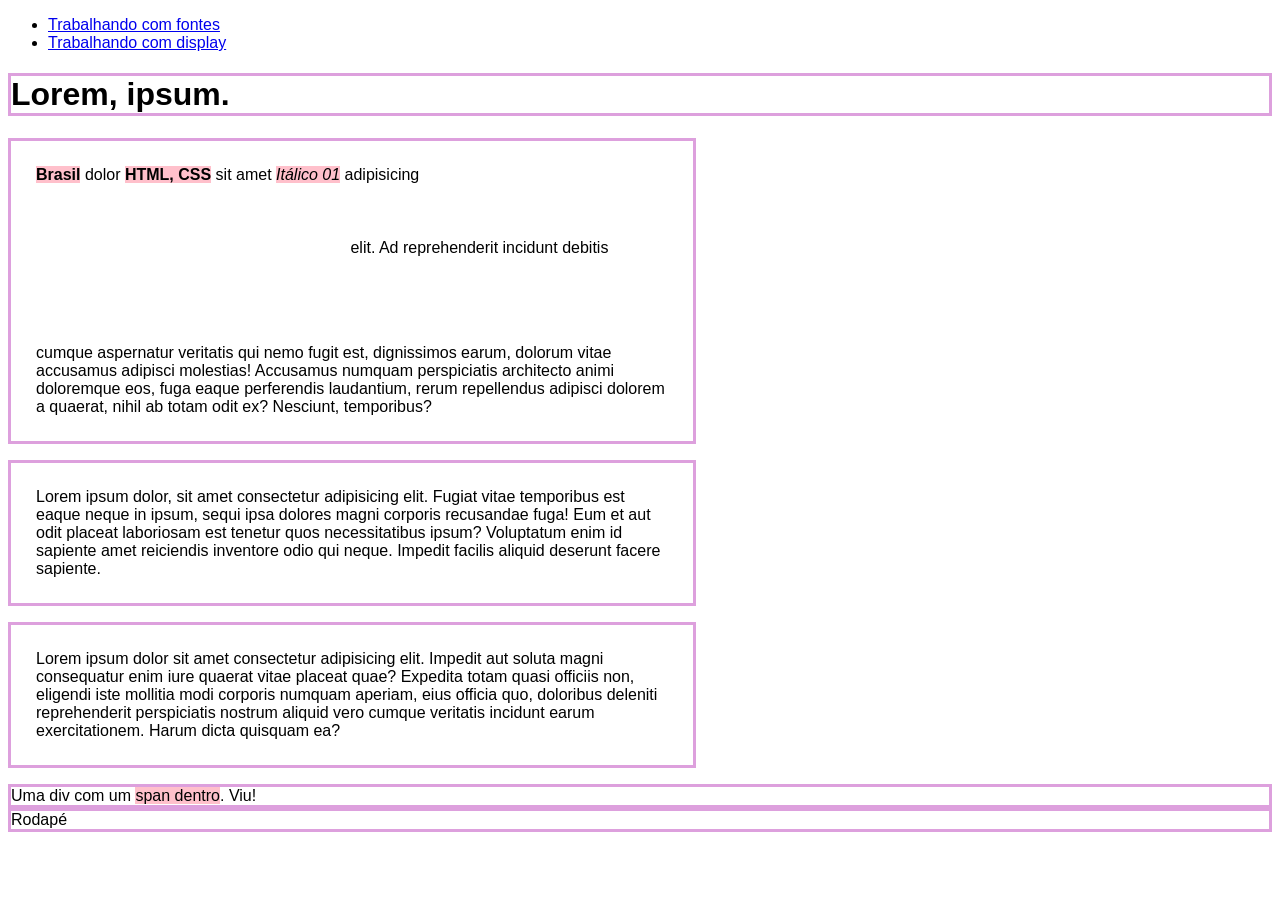
<file: pages/display.html>
<!DOCTYPE html>
<html lang="pt-br">

<head>
    <meta charset="UTF-8">
    <meta name="viewport" content="width=device-width, initial-scale=1.0">
    <meta name="author" content="Ana Bozzolla">
    <meta name="description" content="Resumo das aulas de HTML e CSS">
    <meta name="keywords" content="html5, css, tecnologia">
    <title>Resumo | Display</title>

    <style>
        body{
            font-family: sans-serif;
        }
        h1, p, div, footer{
            border: 3px solid plum;
        }
        p{
            width: 50%;
            padding: 25px;
        }

        b, strong, i, em, span{
            background-color: pink;
        }

        em{
            height: 50px;
            width: 200px;
            margin: 5px;
            padding: 50px;
            display: inline-block;
            visibility: hidden;
        }

    </style>
</head>

<body>
    <header>
        <nav>
            <ul>
                <li>
                    <a href="./pages/fontes.html">Trabalhando com fontes</a>
                </li>
                <li>
                    <a href="./pages/display.html">Trabalhando com display</a>
                </li>
            </ul>
        </nav>
    </header>
    <main>
        <h1>Lorem, ipsum.</h1>

        <p>
            <b>Brasil</b> dolor <strong>HTML, CSS</strong> sit amet <i>Itálico 01</i> adipisicing <em>Itálico 02</em> elit. Ad
            reprehenderit incidunt debitis cumque aspernatur veritatis qui nemo fugit est, dignissimos earum, dolorum 
            vitae accusamus adipisci molestias! Accusamus numquam perspiciatis architecto animi doloremque eos, fuga eaque 
            perferendis laudantium, rerum repellendus adipisci dolorem a quaerat, nihil ab totam odit ex? Nesciunt, temporibus?
        </p>
        <p>Lorem ipsum dolor, sit amet consectetur adipisicing elit. Fugiat vitae temporibus est eaque neque in ipsum,
            sequi ipsa dolores magni corporis recusandae fuga! Eum et aut odit placeat laboriosam est tenetur quos
            necessitatibus ipsum? Voluptatum enim id sapiente amet reiciendis inventore odio qui neque. Impedit facilis
            aliquid deserunt facere sapiente.</p>
        <p>Lorem ipsum dolor sit amet consectetur adipisicing elit. Impedit aut soluta magni consequatur enim iure
            quaerat vitae placeat quae? Expedita totam quasi officiis non, eligendi iste mollitia modi corporis numquam
            aperiam, eius officia quo, doloribus deleniti reprehenderit perspiciatis nostrum aliquid vero cumque
            veritatis incidunt earum exercitationem. Harum dicta quisquam ea?</p>

        <div> Uma div com um <span>span dentro</span>. Viu!</div>

    </main>
    <footer>   
        Rodapé
    </footer>
</body>

</html>
</file>
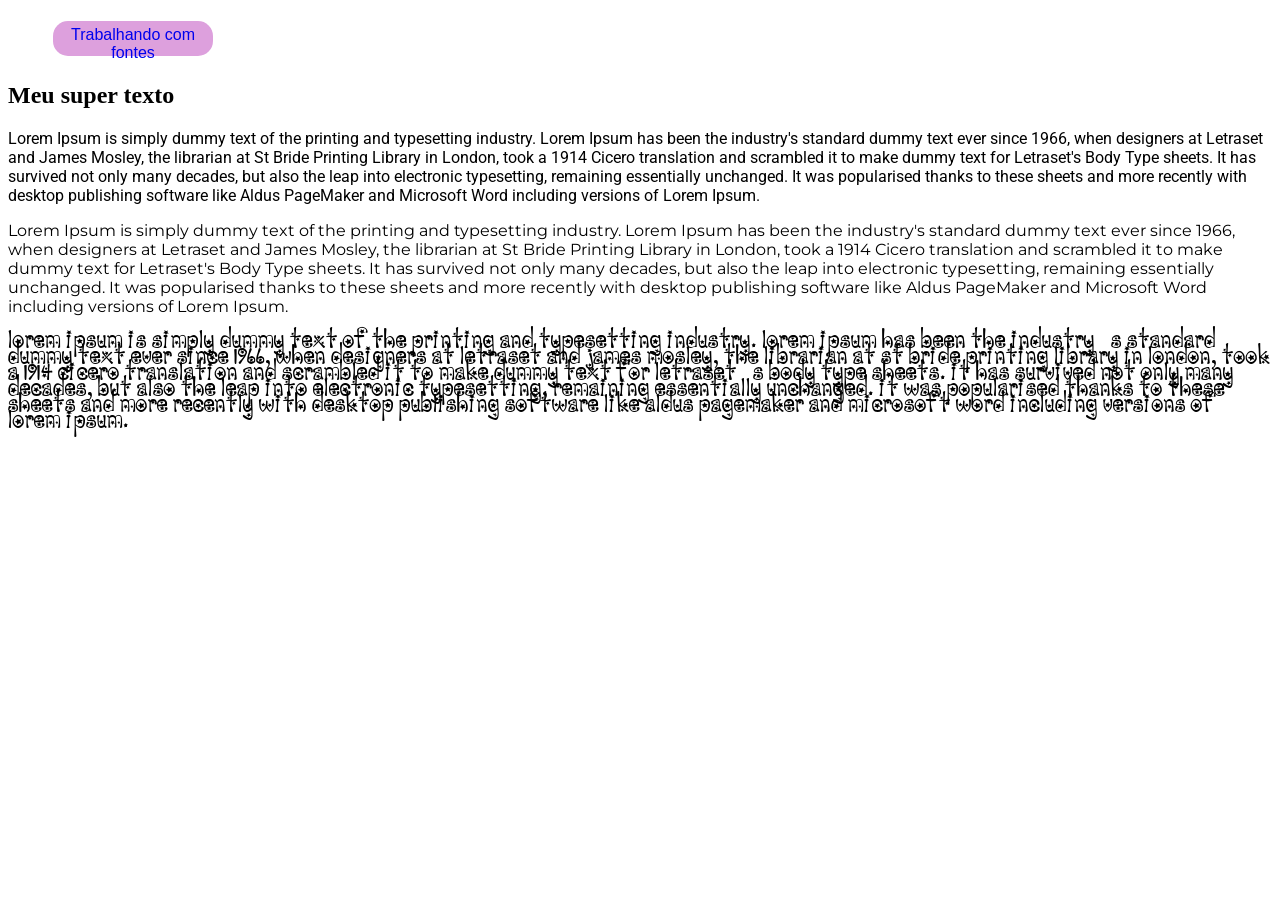
<file: pages/fontes.html>
<!DOCTYPE html>
<html lang="pt-br">
<head>
    <meta charset="UTF-8">
    <meta name="viewport" content="width=device-width, initial-scale=1.0">
    <meta name="author" content="Ana Bozzolla">
    <meta name="description" content="Resumo das aulas de HTML e CSS">
    <meta name="keywords" content="html5, css, tecnologia">

    <link rel="stylesheet" href="../style/style.css">

    <title>Resumo das aulas de Tipografia em HTML e CSS</title>
</head>
<body>
    <header>

    </header>

    <main>
        <section>
        <nav>

            <ul>
                <li>
                    <a href="./pages/fontes.html">Trabalhando com fontes</a>
                </li>
            </ul>
        </nav>

        </section>

        <section>
            <h2>Meu super texto</h2>
            <article>
            <p class="texto-um">
                Lorem Ipsum is simply dummy text of the printing and typesetting industry. Lorem Ipsum has been the industry's standard 
                dummy text ever since 1966, when designers at Letraset and James Mosley, the librarian at St Bride Printing Library in 
                London, took a 1914 Cicero translation and scrambled it to make dummy text for Letraset's Body Type sheets. It has survived
                not only many decades, but also the leap into electronic typesetting, remaining essentially unchanged. It was popularised 
                thanks to these sheets and more recently with desktop publishing software like Aldus PageMaker and Microsoft Word including
                versions of Lorem Ipsum.
            </p>

            <p class="texto-dois">
                Lorem Ipsum is simply dummy text of the printing and typesetting industry. Lorem Ipsum has been the industry's standard 
                dummy text ever since 1966, when designers at Letraset and James Mosley, the librarian at St Bride Printing Library in 
                London, took a 1914 Cicero translation and scrambled it to make dummy text for Letraset's Body Type sheets. It has survived
                not only many decades, but also the leap into electronic typesetting, remaining essentially unchanged. It was popularised 
                thanks to these sheets and more recently with desktop publishing software like Aldus PageMaker and Microsoft Word including
                versions of Lorem Ipsum.
            </p>

            <p class="texto-tres">
                Lorem Ipsum is simply dummy text of the printing and typesetting industry. Lorem Ipsum has been the industry's standard 
                dummy text ever since 1966, when designers at Letraset and James Mosley, the librarian at St Bride Printing Library in 
                London, took a 1914 Cicero translation and scrambled it to make dummy text for Letraset's Body Type sheets. It has survived
                not only many decades, but also the leap into electronic typesetting, remaining essentially unchanged. It was popularised 
                thanks to these sheets and more recently with desktop publishing software like Aldus PageMaker and Microsoft Word including
                versions of Lorem Ipsum.
            </p>
            </article>
        </section>
    </main>
    <footer>

    </footer>
</body>
</html>
</file>
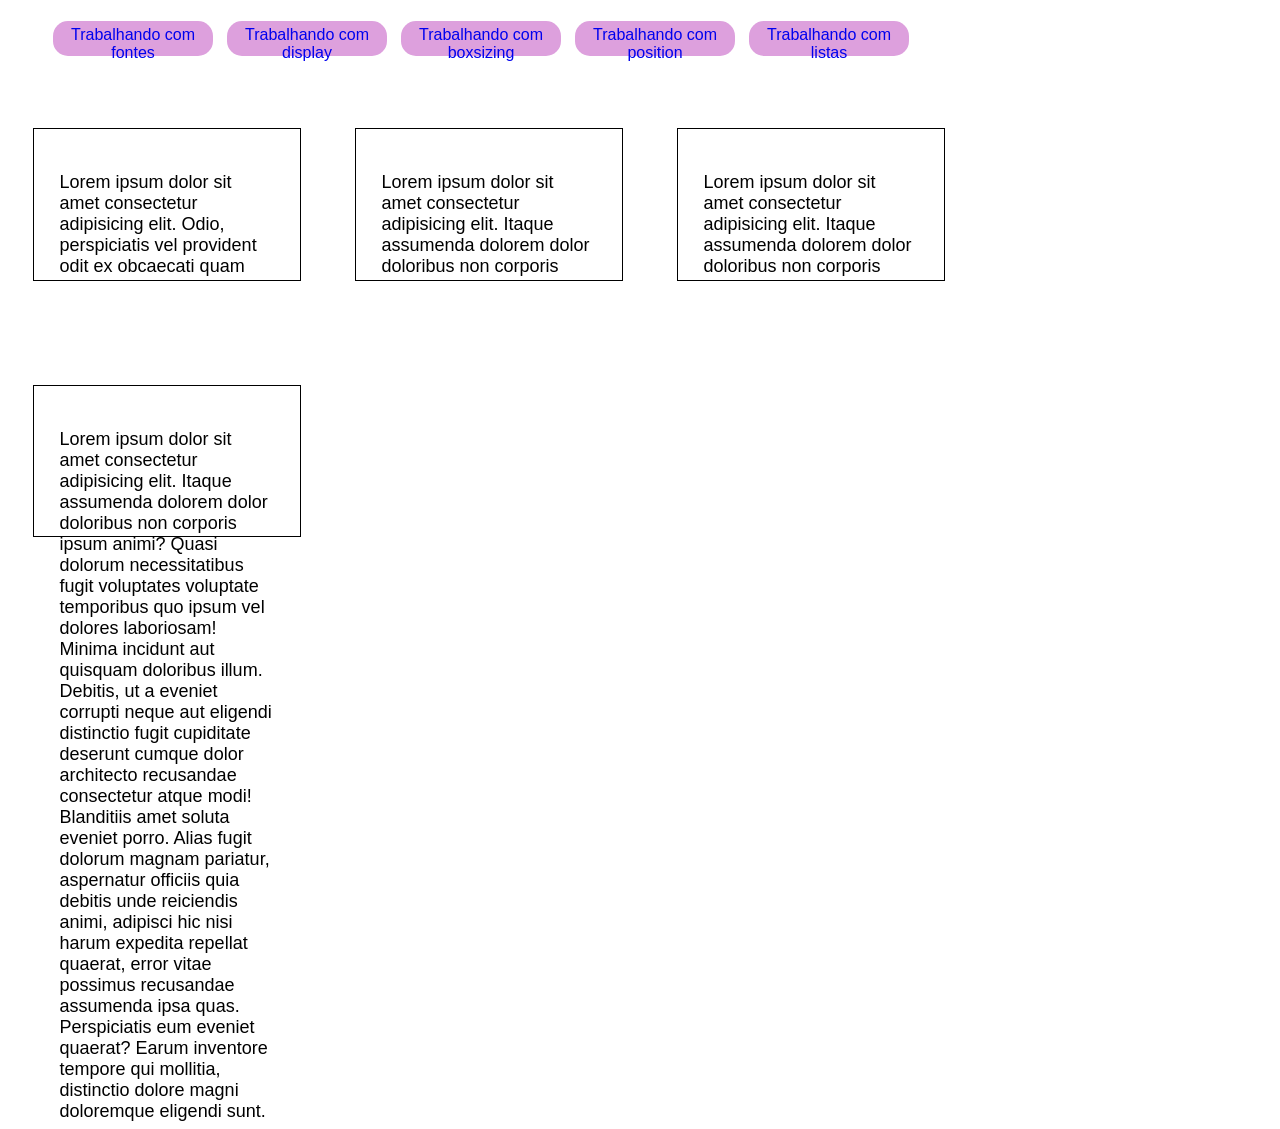
<file: pages/overflow.html>
<!DOCTYPE html>
<html lang="pt-br">
<head>
    <meta charset="UTF-8">
    <meta name="viewport" content="width=device-width, initial-scale=1.0">
    <meta name="author" content="Sophia Fortunato">
    <meta name="description" content="Resumo das aulas de HTML e CSS">
    <meta name="keyword" content="html5, css, tecnologia ">
    <link rel="stylesheet" href="../style/style.css">
 
    <title>Resumo box sizing</title>
</head>
    <style>
        div{
            padding: 2%;
            margin: 50px 2%;
            border: 1px solid black;
            width: 17%;
            height: 100px;
            font-family: sans-serif;
            font-size: 18px;
            display: inline-block;
        }
 
        .div1{
            overflow: hidden;
        }
 
        .div2{
            overflow: scroll;
        }
 
        .div3{
            overflow: auto;
        }
 
        .div4{
            overflow: visible;
        }
    </style>
<body>
    <header>
        <section>
            <nav>
                <ul>
                    <li>
                        <a href="./pages/fontes.html">Trabalhando com fontes</a>
                    </li>
 
                    <li>
                        <a href="./pages/display.html">Trabalhando com display</a>
                    </li>
 
                    <li>
                        <a href=".pages/boxsizing.html">Trabalhando com boxsizing</a>
                    </li>
 
                    <li>
                        <a href=".pages/position.html">Trabalhando com position</a>
                    </li>
                   
                    <li>
                        <a href=".pages/listas.html">Trabalhando com listas</a>
                    </li>
                </ul>
            </nav>
        </section>
    </header>
 
    <main>
        <div class="div1">
            <p>
                Lorem ipsum dolor sit amet consectetur adipisicing elit.
                Odio, perspiciatis vel provident odit ex obcaecati quam pariatur,
                atque suscipit labore perferendis inventore hic nam, aliquid eius laboriosam repudiandae sint ab commodi.
                Dolore molestias illum illo natus architecto quos quae aliquam id error commodi voluptatibus aperiam sunt
                saepe laudantium tempore sed beatae, repudiandae accusamus cupiditate unde, iusto maiores doloremque harum.
                Ut quis qui aspernatur quaerat corrupti, eaque nostrum soluta veniam quisquam dicta hic voluptatem iusto fugit itaque asperiores!
                Aliquid consequuntur expedita voluptatum esse nemo eum? Voluptatibus ipsa maiores quisquam consequatur iure doloremque,
                officiis totam corporis molestias, id autem, consequuntur numquam? Veniam.
            </p>
        </div>
 
        <div  class="div2">
            <p>
                Lorem ipsum dolor sit amet consectetur adipisicing elit.
                Itaque assumenda dolorem dolor doloribus non corporis ipsum animi?
                Quasi dolorum necessitatibus fugit voluptates voluptate temporibus quo ipsum vel dolores laboriosam! Minima incidunt aut quisquam doloribus illum.
                Debitis, ut a eveniet corrupti neque aut eligendi distinctio fugit cupiditate deserunt cumque dolor architecto recusandae consectetur atque modi!
                Blanditiis amet soluta eveniet porro. Alias fugit dolorum magnam pariatur, aspernatur officiis quia debitis unde reiciendis animi,
                adipisci hic nisi harum expedita repellat quaerat, error vitae possimus recusandae assumenda ipsa quas.
                Perspiciatis eum eveniet quaerat? Earum inventore tempore qui mollitia, distinctio dolore magni doloremque eligendi sunt.
            </p>
        </div>
 
        <div class="div3">
            <p>
                Lorem ipsum dolor sit amet consectetur adipisicing elit.
                Itaque assumenda dolorem dolor doloribus non corporis ipsum animi?
                Quasi dolorum necessitatibus fugit voluptates voluptate temporibus quo ipsum vel dolores laboriosam! Minima incidunt aut quisquam doloribus illum.
                Debitis, ut a eveniet corrupti neque aut eligendi distinctio fugit cupiditate deserunt cumque dolor architecto recusandae consectetur atque modi!
                Blanditiis amet soluta eveniet porro. Alias fugit dolorum magnam pariatur, aspernatur officiis quia debitis unde reiciendis animi,
                adipisci hic nisi harum expedita repellat quaerat, error vitae possimus recusandae assumenda ipsa quas.
                Perspiciatis eum eveniet quaerat? Earum inventore tempore qui mollitia, distinctio dolore magni doloremque eligendi sunt.
            </p>
        </div>
 
        <div class="div4">
            <p>
                Lorem ipsum dolor sit amet consectetur adipisicing elit.
                Itaque assumenda dolorem dolor doloribus non corporis ipsum animi?
                Quasi dolorum necessitatibus fugit voluptates voluptate temporibus quo ipsum vel dolores laboriosam! Minima incidunt aut quisquam doloribus illum.
                Debitis, ut a eveniet corrupti neque aut eligendi distinctio fugit cupiditate deserunt cumque dolor architecto recusandae consectetur atque modi!
                Blanditiis amet soluta eveniet porro. Alias fugit dolorum magnam pariatur, aspernatur officiis quia debitis unde reiciendis animi,
                adipisci hic nisi harum expedita repellat quaerat, error vitae possimus recusandae assumenda ipsa quas.
                Perspiciatis eum eveniet quaerat? Earum inventore tempore qui mollitia, distinctio dolore magni doloremque eligendi sunt.
            </p>
        </div>
    </main>
 
    <footer>
       
    </footer>
</body>
</html>
</file>
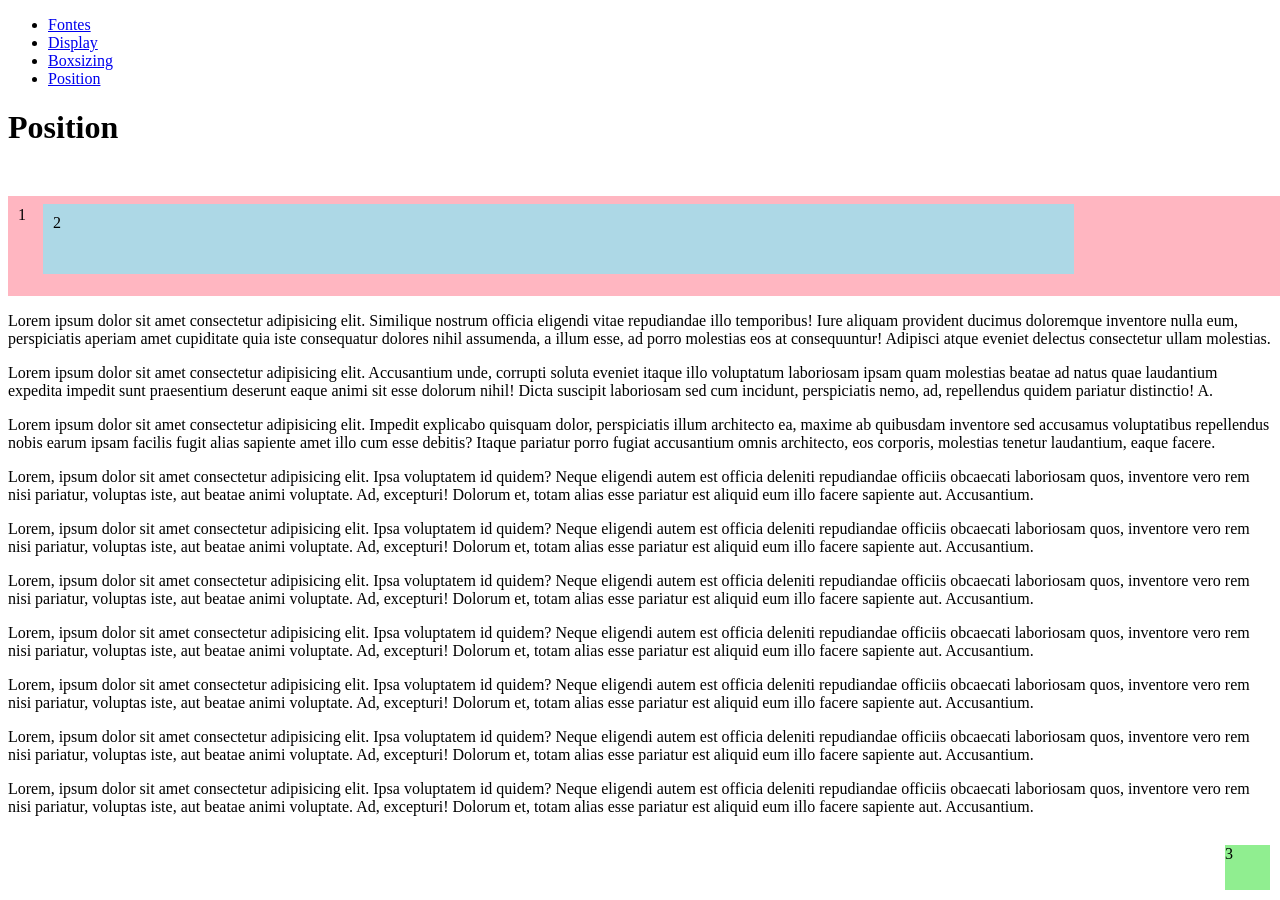
<file: pages/position.html>
<!DOCTYPE html>
<html lang="pt-br">

<head>
    <meta charset="UTF-8">
    <meta name="viewport" content="width=device-width, initial-scale=1.0">
    <meta name="author" content="Ana Bozzolla">
    <meta name="description" content="Resumo das aulas de HTML e CSS">
    <meta name="keywords" content="html5, css, tecnologia">
    <title>Resumo das aulas de HTML</title>

    <style>
        #um{
            background-color: lightpink;
            padding: 10px;
            width: 100%;
            height: 80px;
            margin-top: 50px;
            position: relative;
            top: 0;
        }
        #dois{
            background-color: lightblue;
            padding: 10px;
            width: 80%;
            height: 50px;
            position: relative;
            top: -20px;
            right: -25px;
        }
        #tres{
            background-color: lightgreen;
            width: 45px;
            height: 45px;
            position: fixed;
            bottom: 10px;
            right: 10px;
        }
    </style>
</head>

<body>
    <header>
        <nav>
            <ul>
                <li>
                    <a href="./pages/fontes.html">Fontes</a>
                </li>
                <li>
                    <a href="./pages/display.html">Display</a>
                </li>
                <li>
                    <a href="./pages/boxsizing.html">Boxsizing</a>
                </li>
                <li>
                    <a href="./pages/position.html">Position</a>
                </li>
            
            </ul>
        </nav>
    </header>
    <main>
        <h1>Position</h1>
        <div id="container">
            <div id="um">
                1
                <div id="dois">
                    2
                    <div id="tres">
                        3
                    </div>
                </div>
            </div>
            <p>
                Lorem ipsum dolor sit amet consectetur adipisicing elit. Similique nostrum officia eligendi vitae
                repudiandae illo temporibus! Iure aliquam provident ducimus doloremque inventore nulla eum, perspiciatis
                aperiam amet cupiditate quia iste consequatur dolores nihil assumenda, a illum esse, ad porro molestias
                eos at consequuntur! Adipisci atque eveniet delectus consectetur ullam molestias.

            </p>
            <p>
                Lorem ipsum dolor sit amet consectetur adipisicing elit. Accusantium unde, corrupti soluta eveniet
                itaque illo voluptatum laboriosam ipsam quam molestias beatae ad natus quae laudantium expedita impedit
                sunt praesentium deserunt eaque animi sit esse dolorum nihil! Dicta suscipit laboriosam sed cum
                incidunt, perspiciatis nemo, ad, repellendus quidem pariatur distinctio! A.

            </p>
            <p>
                Lorem ipsum dolor sit amet consectetur adipisicing elit. Impedit explicabo quisquam dolor, perspiciatis
                illum architecto ea, maxime ab quibusdam inventore sed accusamus voluptatibus repellendus nobis earum
                ipsam facilis fugit alias sapiente amet illo cum esse debitis? Itaque pariatur porro fugiat accusantium
                omnis architecto, eos corporis, molestias tenetur laudantium, eaque facere.

            </p>
            <p>
                Lorem, ipsum dolor sit amet consectetur adipisicing elit. Ipsa voluptatem id quidem? Neque eligendi
                autem est officia deleniti repudiandae officiis obcaecati laboriosam quos, inventore vero rem nisi
                pariatur, voluptas iste, aut beatae animi voluptate. Ad, excepturi! Dolorum et, totam alias esse
                pariatur est aliquid eum illo facere sapiente aut. Accusantium.
            </p>
            <p>
                Lorem, ipsum dolor sit amet consectetur adipisicing elit. Ipsa voluptatem id quidem? Neque eligendi
                autem est officia deleniti repudiandae officiis obcaecati laboriosam quos, inventore vero rem nisi
                pariatur, voluptas iste, aut beatae animi voluptate. Ad, excepturi! Dolorum et, totam alias esse
                pariatur est aliquid eum illo facere sapiente aut. Accusantium.
            </p>
            <p>
                Lorem, ipsum dolor sit amet consectetur adipisicing elit. Ipsa voluptatem id quidem? Neque eligendi
                autem est officia deleniti repudiandae officiis obcaecati laboriosam quos, inventore vero rem nisi
                pariatur, voluptas iste, aut beatae animi voluptate. Ad, excepturi! Dolorum et, totam alias esse
                pariatur est aliquid eum illo facere sapiente aut. Accusantium.
            </p>
            <p>
                Lorem, ipsum dolor sit amet consectetur adipisicing elit. Ipsa voluptatem id quidem? Neque eligendi
                autem est officia deleniti repudiandae officiis obcaecati laboriosam quos, inventore vero rem nisi
                pariatur, voluptas iste, aut beatae animi voluptate. Ad, excepturi! Dolorum et, totam alias esse
                pariatur est aliquid eum illo facere sapiente aut. Accusantium.
            </p>
            <p>
                Lorem, ipsum dolor sit amet consectetur adipisicing elit. Ipsa voluptatem id quidem? Neque eligendi
                autem est officia deleniti repudiandae officiis obcaecati laboriosam quos, inventore vero rem nisi
                pariatur, voluptas iste, aut beatae animi voluptate. Ad, excepturi! Dolorum et, totam alias esse
                pariatur est aliquid eum illo facere sapiente aut. Accusantium.
            </p>
            <p>
                Lorem, ipsum dolor sit amet consectetur adipisicing elit. Ipsa voluptatem id quidem? Neque eligendi
                autem est officia deleniti repudiandae officiis obcaecati laboriosam quos, inventore vero rem nisi
                pariatur, voluptas iste, aut beatae animi voluptate. Ad, excepturi! Dolorum et, totam alias esse
                pariatur est aliquid eum illo facere sapiente aut. Accusantium.
            </p>
            <p>
                Lorem, ipsum dolor sit amet consectetur adipisicing elit. Ipsa voluptatem id quidem? Neque eligendi
                autem est officia deleniti repudiandae officiis obcaecati laboriosam quos, inventore vero rem nisi
                pariatur, voluptas iste, aut beatae animi voluptate. Ad, excepturi! Dolorum et, totam alias esse
                pariatur est aliquid eum illo facere sapiente aut. Accusantium.
            </p>
        </div>

    </main>
    <footer>

    </footer>
</body>

</html>
</file>
<file: style/style.css>
@import url('https://fonts.googleapis.com/css2?family=Roboto:ital,wght@0,100..900;1,100..900&display=swap');
@import url('https://fonts.googleapis.com/css2?family=Montserrat:ital,wght@0,100..900;1,100..900&display=swap');

@font-face {
    font-family: 'Sabrina';
    src: url(../fonts/sabrina/SABRINA_.TTF) format('truetype'), 
        url(../fonts/sabrina/SABRINAS.TTF) format('truetype');
    font-weight: normal;
    font-size: normal;
}

.texto-um{
    font-family: 'Roboto';
}

.texto-dois{
    font-family: 'Montserrat';
}

.texto-tres{
    font-family: 'Sabrina';
}

nav ul{
    list-style: none;
}

nav ul li{
    display: inline-block;

    width: 150px;
    height: 25px;
    margin: 5px;
    padding: 5px;

    text-align: center;

    background-color: plum;

    border-radius: 15px;
    

}

nav ul li a{
    text-decoration: none;
    font-family: sans-serif;
}

#menu-lista{
    height: 0px;
    overflow: hidden;
    transition: height 0.5s;
    transition: width 0.5s;
}

#lista-menu:hover #menu-lista{
    height: 600px;
    width: 100vh;
}
</file>
